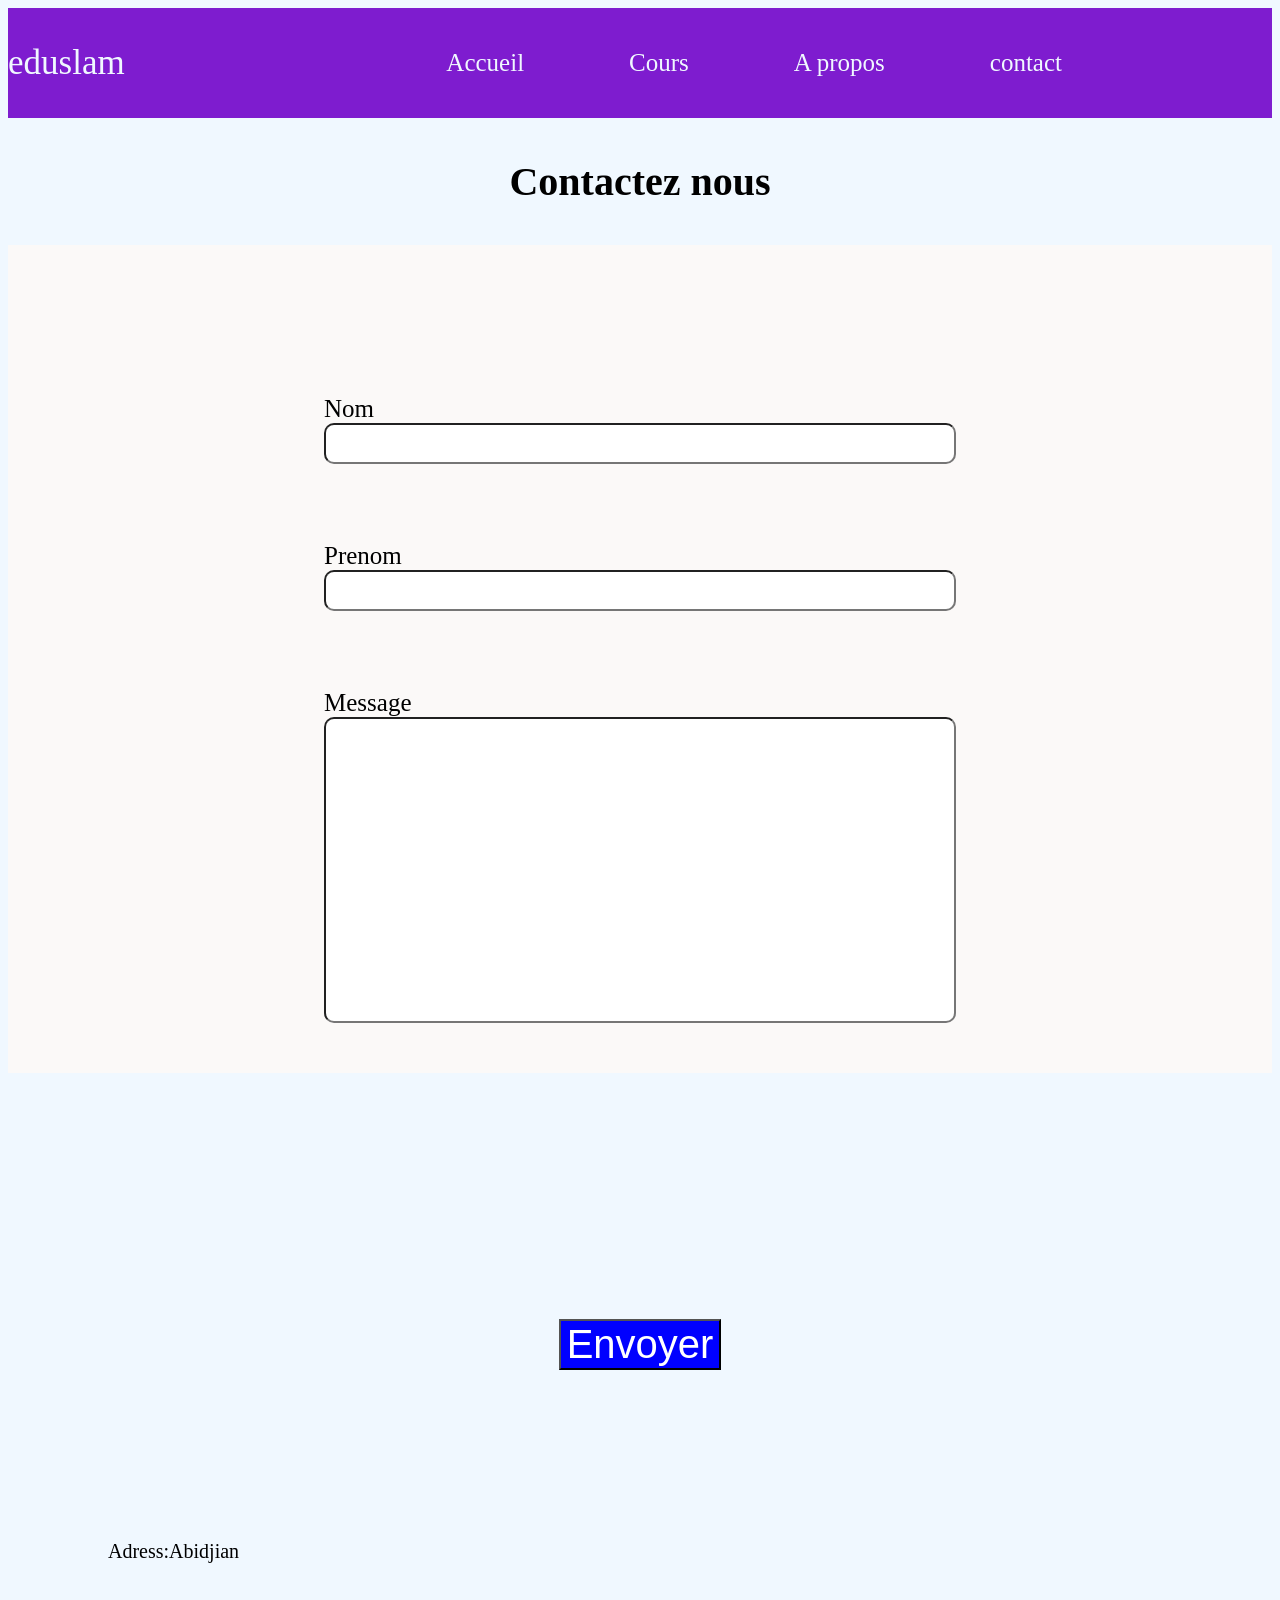
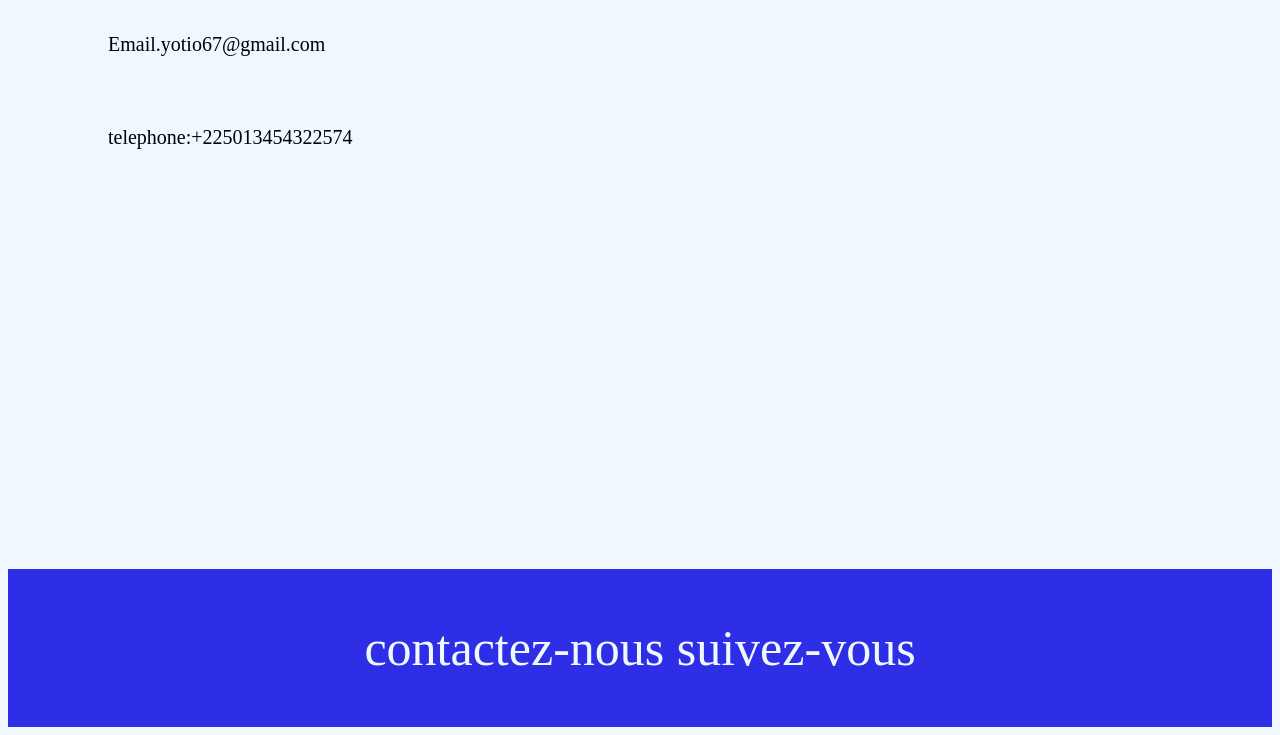
<file: contact.html>
<!DOCTYPE html>
<html lang="en">
<head>
    <meta charset="UTF-8">
    <meta name="viewport" content="width=device-width, initial-scale=1.0">
    <title>Document</title> <link rel="stylesheet" href="contact.css">
</head>
<body>
     <nav class="navbar">
        <p style="font-size: 35px;">eduslam</p>
        <ul>
            <a href="accuiel.html"><li>Accueil</li></a>
            <a href="cours.html"><li>Cours</li></a>
            <a href=""><li>A propos</li></a>
            <li><a href="contact.html">contact</a></li>
            <a href=""><li> <i class="fa-solid fa-magnifying-glass" style="color: rgb(255, 255, 255);"></i></li></a>
        </ul>
    </nav>
    <p style="display: flex; justify-content: center; font-weight: 600; font-size: 40px;">
        Contactez nous
    </p>
    <section class="sec1">
        <form action="" method="post" class="formm">
            <label for="nom">Nom</label>
            <input type="text"> <br>
            <label for="Prenom">Prenom</label>
            <input type="text"><br>
            <label for="Message";">Message</label>
            <input type="text" style="height: 300px;">
        </form>
    </section>
    <p style="display: flex; justify-content: center; padding-top: 230px;">
        <button style="font-size: 40px; color: white; background-color: blue;">Envoyer</button>
    </p>
    <div class="div1">
        <p class="p3">Adress:Abidjian</p>
    <p class="p3">Email.yotio67@gmail.com</p>
    <p class="p3">telephone:+225013454322574</p>
    </div>

    <footer >
        <p>contactez-nous suivez-vous</p>
    </footer>
</body>
</html>
</file>
<file: contact.css>
body{
    background-color: aliceblue;
}
.navbar{

    display: flex;
    align-items: center;
    background-color: rgb(126, 28, 207);
    color: aliceblue;
    justify-content: space-between;
    font-size: 25px;
    list-style-type: none
    ;

}

.navbar ul { display: flex;
   justify-content: center;
    display: flex;
}
.navbar ul li{
    margin-right: 105px;
    list-style-type: none;
    
}
a{
    text-decoration: none;
    color: aliceblue; }
.sec1{
 display: flex;

}
.sec1{
    background-color: rgb(251, 249, 248);
    display: flex;
    justify-content: center;
    padding-top: 5Opx;
    padding-bottom: 50px;
    
}

.formm{
    margin-top: 100px;
    display: flex;
    flex-direction: column;
    height: 50%;
    width: 50%;
    font-size: 25px;

}

input{
    height: 35px;
    border-radius: 10px;
}

label{
    padding-top: 50px; ;
}

footer{
    background-color: rgb(46, 46, 230);
    color: aliceblue;
    font-weight: 500px;
    font-size: 50px;
    display: flex;
    justify-content: center;
    margin-top: 400px;
}

.div1{
    margin-top: 150px;
    margin-left: 100px;
    display: flex;
    flex-direction: column;
    gap: 30px;
    font-size: 20px;
}
</file>
